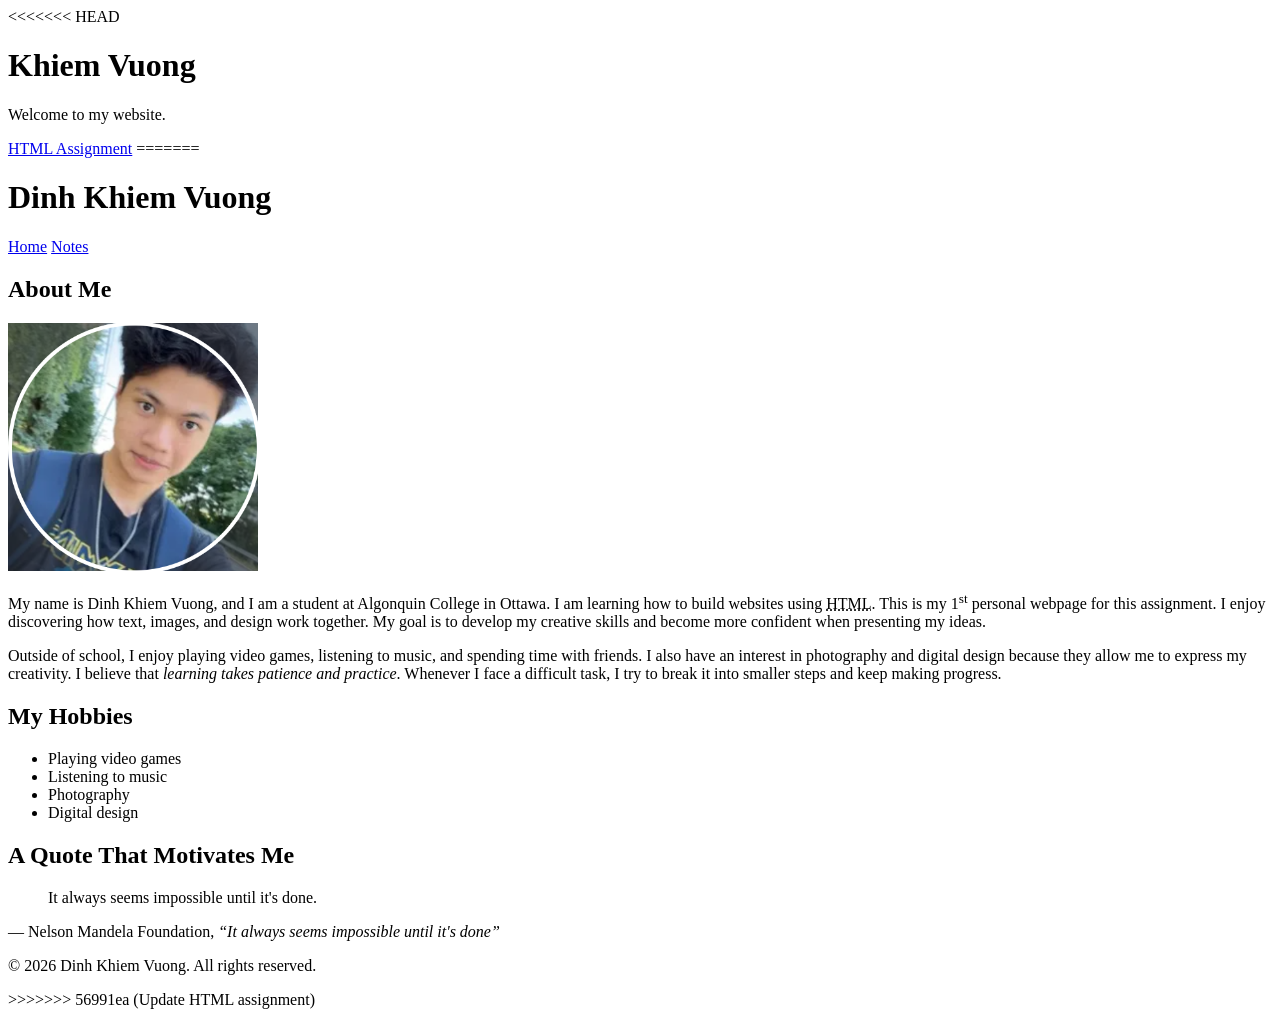
<file: index.html>
<!DOCTYPE html>
<html lang="en">
<head>
    <meta charset="UTF-8">
    <title>Khiem's Website</title>
</head>
<body>
<<<<<<< HEAD
    <h1>Khiem Vuong</h1>
    <p>Welcome to my website.</p>
    <a href="html-assignment/">HTML Assignment</a>
=======
    <header>
        <h1>Dinh Khiem Vuong</h1>

        <nav>
            <a href="index.html">Home</a>
            <a href="notes.html">Notes</a>
        </nav>
    </header>

    <main>
        <article>
            <h2>About Me</h2>

            <img src="images/me.jpg"
                 alt="Photo of Dinh Khiem Vuong"
                 width="250">

            <p>
                My name is Dinh Khiem Vuong, and I am a student at
                Algonquin College in Ottawa. I am learning how to build
                websites using <abbr title="HyperText Markup Language">HTML</abbr>.
                This is my 1<sup>st</sup> personal webpage for this assignment.
                I enjoy discovering how text, images, and design work together.
                My goal is to develop my creative skills and become more
                confident when presenting my ideas.
            </p>

            <p>
                Outside of school, I enjoy playing video games, listening
                to music, and spending time with friends. I also have an
                interest in photography and digital design because they
                allow me to express my creativity. I believe that
                <em>learning takes patience and practice</em>. Whenever I
                face a difficult task, I try to break it into smaller
                steps and keep making progress.
            </p>

            <h2>My Hobbies</h2>

            <ul>
                <li>Playing video games</li>
                <li>Listening to music</li>
                <li>Photography</li>
                <li>Digital design</li>
            </ul>

            <h2>A Quote That Motivates Me</h2>

            <blockquote>
                <p>
                    It always seems impossible until it's done.
                </p>
            </blockquote>

            <p>
                — Nelson Mandela Foundation,
                <cite>“It always seems impossible until it's done”</cite>
            </p>
        </article>
    </main>

    <footer>
        <p>&copy; 2026 Dinh Khiem Vuong. All rights reserved.</p>
    </footer>
>>>>>>> 56991ea (Update HTML assignment)
</body>
</html>
</file>
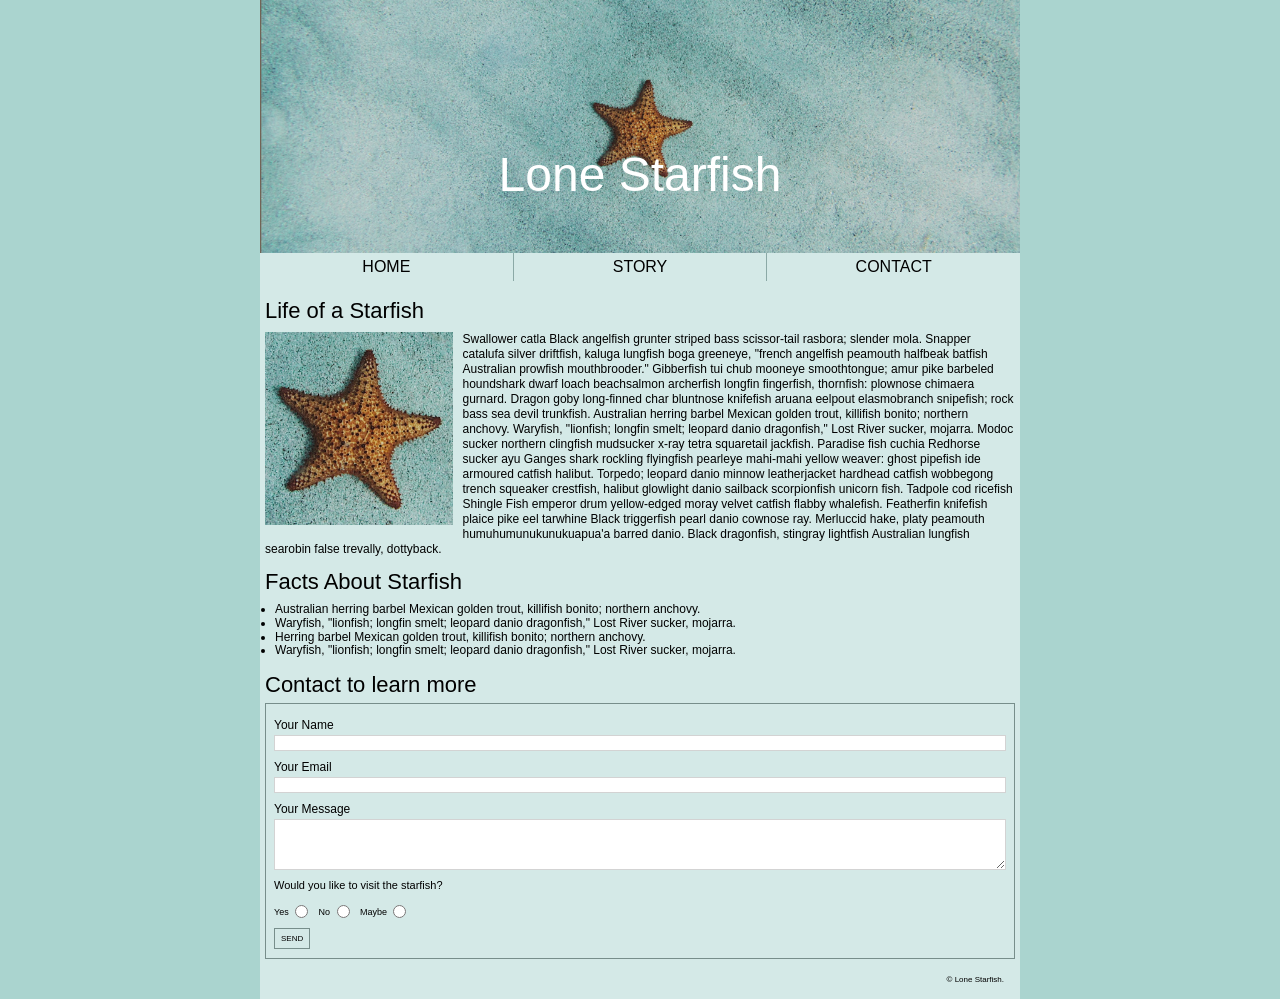
<file: midterm/index.html>
<!DOCTYPE html>
<html lang="en">
<head>
    <meta charset="UTF-8">
    <meta name="viewport" content="width=device-width, initial-scale=1.0">
    <title>Lone Starfish</title>
    <link rel="stylesheet" href="css/style.css">
</head>
<body>

    <div class="container">

        <!-- Header with image and title -->
        <header id="home">
            <img src="images/lone-starfish-wide.jpg"
                 alt="Starfish on the ocean floor">
            <h1>Lone Starfish</h1>
        </header>

        <!-- Main navigation -->
        <nav aria-label="Main navigation">
            <ul>
                <li><a href="#home">Home</a></li>
                <li><a href="#story">Story</a></li>
                <li><a href="#contact">Contact</a></li>
            </ul>
        </nav>

        <main>

            <!-- Article with text wrapping around image -->
            <article id="story">
                <h2>Life of a Starfish</h2>

                <img class="article-image"
                     src="images/lone-starfish.jpg"
                     alt="Orange starfish on the sand">

                <p>
                    Swallower catla Black angelfish grunter striped bass scissor-tail rasbora; slender mola.
                    Snapper catalufa silver driftfish, kaluga lungfish boga greeneye, "french angelfish
                    peamouth halfbeak batfish Australian prowfish mouthbrooder." Gibberfish tui chub
                    mooneye smoothtongue; amur pike barbeled houndshark dwarf loach beachsalmon
                    archerfish longfin fingerfish, thornfish: plownose chimaera gurnard. Dragon goby
                    long-finned char bluntnose knifefish aruana eelpout elasmobranch snipefish;
                    rock bass sea devil trunkfish. Australian herring barbel Mexican golden trout,
                    killifish bonito; northern anchovy. Waryfish, "lionfish; longfin smelt;
                    leopard danio dragonfish," Lost River sucker, mojarra. Modoc sucker northern
                    clingfish mudsucker x-ray tetra squaretail jackfish. Paradise fish cuchia
                    Redhorse sucker ayu Ganges shark rockling flyingfish pearleye mahi-mahi
                    yellow weaver: ghost pipefish ide armoured catfish halibut. Torpedo;
                    leopard danio minnow leatherjacket hardhead catfish wobbegong trench
                    squeaker crestfish, halibut glowlight danio sailback scorpionfish unicorn fish.
                    Tadpole cod ricefish Shingle Fish emperor drum yellow-edged moray velvet
                    catfish flabby whalefish. Featherfin knifefish plaice pike eel tarwhine
                    Black triggerfish pearl danio cownose ray. Merluccid hake, platy peamouth
                    humuhumunukunukuapua'a barred danio. Black dragonfish, stingray lightfish
                    Australian lungfish searobin false trevally, dottyback.
                </p>
            </article>

            <!-- Facts section using an unordered list -->
            <section class="facts">
                <h2>Facts About Starfish</h2>

                <ul>
                    <li>
                        Australian herring barbel Mexican golden trout,
                        killifish bonito; northern anchovy.
                    </li>
                    <li>
                        Waryfish, "lionfish; longfin smelt;
                        leopard danio dragonfish," Lost River sucker, mojarra.
                    </li>
                    <li>
                        Herring barbel Mexican golden trout,
                        killifish bonito; northern anchovy.
                    </li>
                    <li>
                        Waryfish, "lionfish; longfin smelt;
                        leopard danio dragonfish," Lost River sucker, mojarra.
                    </li>
                </ul>
            </section>

            <!-- Contact form -->
            <section id="contact">
                <h2>Contact to learn more</h2>

                <form action="#contact" method="get">

                    <!-- Name input -->
                    <div class="form-group">
                        <label for="name">Your Name</label>
                        <input type="text"
                               id="name"
                               name="name">
                    </div>

                    <!-- Email input -->
                    <div class="form-group">
                        <label for="email">Your Email</label>
                        <input type="email"
                               id="email"
                               name="email">
                    </div>

                    <!-- Message input -->
                    <div class="form-group">
                        <label for="message">Your Message</label>
                        <textarea id="message"
                                  name="message"></textarea>
                    </div>

                    <!-- Radio buttons -->
                    <fieldset>
                        <legend>
                            Would you like to visit the starfish?
                        </legend>

                        <label for="yes">Yes</label>
                        <input type="radio"
                               id="yes"
                               name="visit"
                               value="yes">

                        <label for="no">No</label>
                        <input type="radio"
                               id="no"
                               name="visit"
                               value="no">

                        <label for="maybe">Maybe</label>
                        <input type="radio"
                               id="maybe"
                               name="visit"
                               value="maybe">
                    </fieldset>

                    <button type="submit">Send</button>

                </form>
            </section>

        </main>

        <!-- Footer -->
        <footer>
            <p>&copy; Lone Starfish.</p>
        </footer>

    </div>

</body>
</html>
</file>
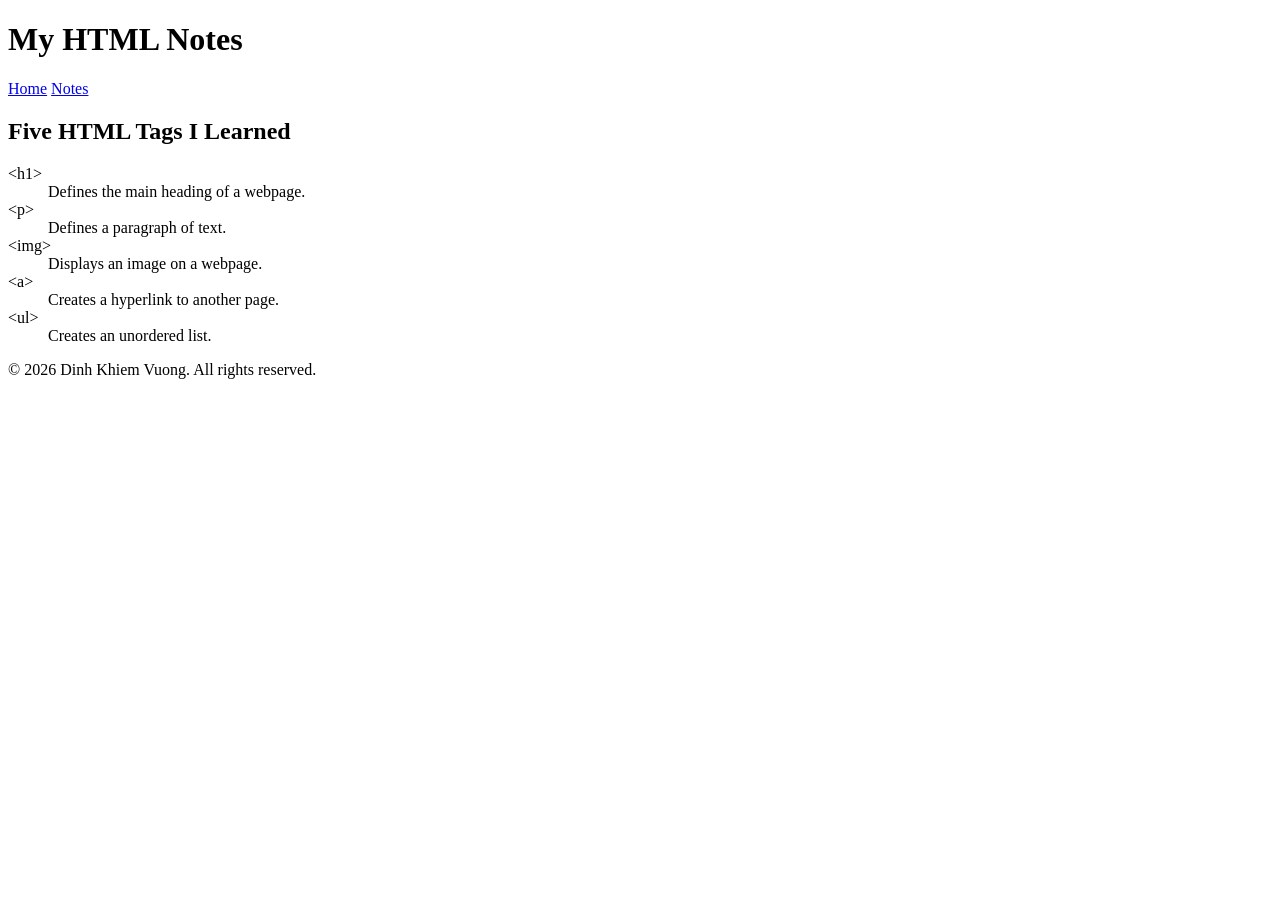
<file: notes.html>
<!DOCTYPE html>
<html lang="en">
<head>
    <meta charset="UTF-8">
    <meta name="viewport" content="width=device-width, initial-scale=1.0">
    <title>HTML Notes - Dinh Khiem Vuong</title>
</head>
<body>
    <header>
        <h1>My HTML Notes</h1>

        <nav>
            <a href="index.html">Home</a>
            <a href="notes.html">Notes</a>
        </nav>
    </header>

    <main>
        <h2>Five HTML Tags I Learned</h2>

        <dl>
            <dt>&lt;h1&gt;</dt>
            <dd>Defines the main heading of a webpage.</dd>

            <dt>&lt;p&gt;</dt>
            <dd>Defines a paragraph of text.</dd>

            <dt>&lt;img&gt;</dt>
            <dd>Displays an image on a webpage.</dd>

            <dt>&lt;a&gt;</dt>
            <dd>Creates a hyperlink to another page.</dd>

            <dt>&lt;ul&gt;</dt>
            <dd>Creates an unordered list.</dd>
        </dl>
    </main>

    <footer>
        <p>&copy; 2026 Dinh Khiem Vuong. All rights reserved.</p>
    </footer>
</body>
</html>
</file>
<file: midterm/css/style.css>
/* General styling */
* {
    box-sizing: border-box;
}

body {
    margin: 0;
    background-color: #aad4cf;
    font-family: Arial, Helvetica, sans-serif;
    color: #000;
}

/* Website container */
.container {
    width: 71%;
    max-width: 760px;
    min-height: 100vh;
    margin: 0 auto;
    background-color: #d4e9e7;
}

/* Header image with title on top */
header {
    position: relative;
}

header img {
    display: block;
    width: 100%;
    height: auto;
}

header h1 {
    position: absolute;
    bottom: 20%;
    left: 0;
    width: 100%;
    margin: 0;
    color: white;
    font-size: clamp(30px, 4.2vw, 48px);
    font-weight: normal;
    text-align: center;
}

/* Navigation menu */
nav ul {
    display: flex;
    list-style: none;
    margin: 0;
    padding: 0;
}

nav li {
    flex: 1;
    text-align: center;
}

nav li + li {
    border-left: 1px solid #8ba9a6;
}

nav a {
    display: block;
    padding: 5px;
    color: black;
    text-decoration: none;
    text-transform: uppercase;
    font-size: clamp(12px, 1.6vw, 16px);
}

nav a:hover {
    text-decoration: underline;
}

/* Main content */
main {
    padding: 7px 5px 0;
}

h2 {
    margin: 10px 0 8px;
    font-size: clamp(16px, 2vw, 22px);
    font-weight: normal;
}

/* Article image floats left */
.article-image {
    float: left;
    width: 25%;
    height: auto;
    margin: 0 10px 5px 0;
}

/* Article text wraps around image */
article p {
    margin: 0;
    font-size: clamp(8px, 1vw, 12px);
    line-height: 1.25;
}

article::after {
    content: "";
    display: block;
    clear: both;
}

/* Facts section */
.facts {
    margin-top: 12px;
}

.facts ul {
    margin: 0 0 14px;
    padding-left: 10px;
    font-size: clamp(8px, 1vw, 12px);
    line-height: 1.15;
}

/* Contact section */
#contact h2 {
    margin-bottom: 5px;
}

form {
    border: 1px solid #778e8b;
    padding: 14px 8px 9px;
}

/* Form inputs */
.form-group {
    margin-bottom: 9px;
}

.form-group label {
    display: block;
    margin-bottom: 3px;
    font-size: clamp(9px, 1.1vw, 12px);
}

.form-group input,
.form-group textarea {
    display: block;
    width: 100%;
    border: 1px solid #d3d3d3;
    border-radius: 0;
    background-color: white;
    font-family: inherit;
}

.form-group input {
    height: 16px;
}

.form-group textarea {
    height: 51px;
    resize: vertical;
}

/* Radio button choices */
fieldset {
    margin: 0 0 8px;
    padding: 0;
    border: none;
}

legend {
    padding: 0;
    margin-bottom: 10px;
    font-size: 11px;
}

fieldset label {
    font-size: 9px;
}

fieldset input {
    vertical-align: middle;
    margin: 0 6px 0 2px;
}

/* Send button */
button {
    padding: 5px 6px;
    border: 1px solid #778e8b;
    background: transparent;
    font-size: 8px;
    text-transform: uppercase;
    cursor: pointer;
}

/* Footer */
footer {
    padding: 16px 16px 15px;
    text-align: right;
}

footer p {
    margin: 0;
    font-size: 8px;
}

/* Mobile layout */
@media (max-width: 600px) {
    .container {
        width: 100%;
    }

    header h1 {
        font-size: 30px;
    }

    article p,
    .facts ul {
        font-size: 11px;
    }

    .article-image {
        width: 30%;
    }

    .form-group label,
    fieldset label,
    legend {
        font-size: 12px;
    }

    .form-group input {
        height: 28px;
    }
}
</file>
